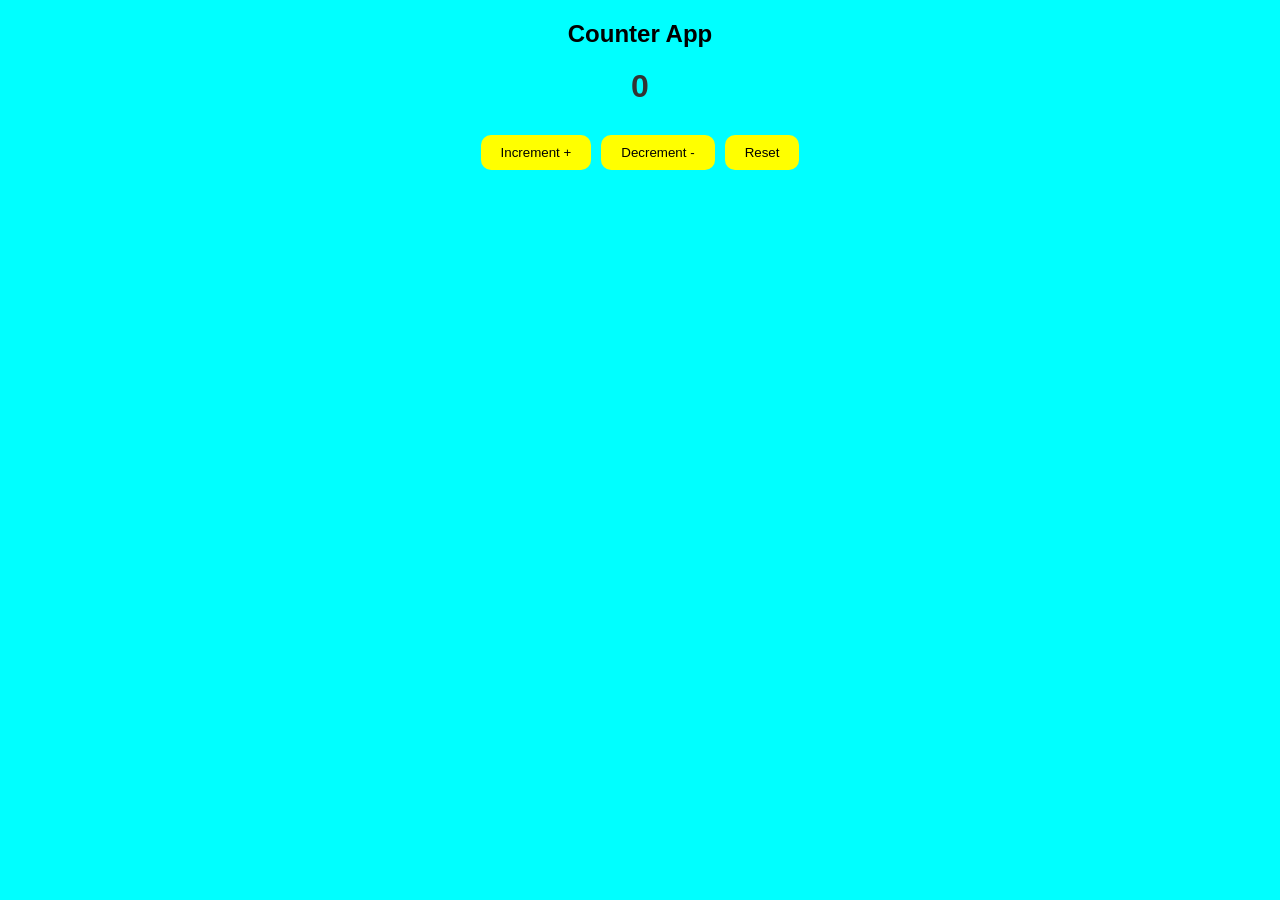
<file: Deliverables/Counter/index.html>
<!doctype html>
<html lang="en">
  <head>
    <meta charset="UTF-8" />
    <meta name="viewport" content="width=device-width, initial-scale=1.0" />
    <title>Counter</title>
    <link rel="stylesheet" href="style.css">
  </head>
  <body>
    <h2 style="padding: 20px;">Counter App</h2>
    <div>
      <h1 id="counterDisplay">0</h1>
    </div>
    <div>
        <p id="message"></p>
    </div>
    <div class="fun-btns">
      <button id="incrementBtn">Increment +</button>
      <button id="decrementBtn">Decrement -</button>
      <button id="resetBtn">Reset</button>
    </div>
    <script src="script.js" defer></script>
  </body>
</html>
</file>
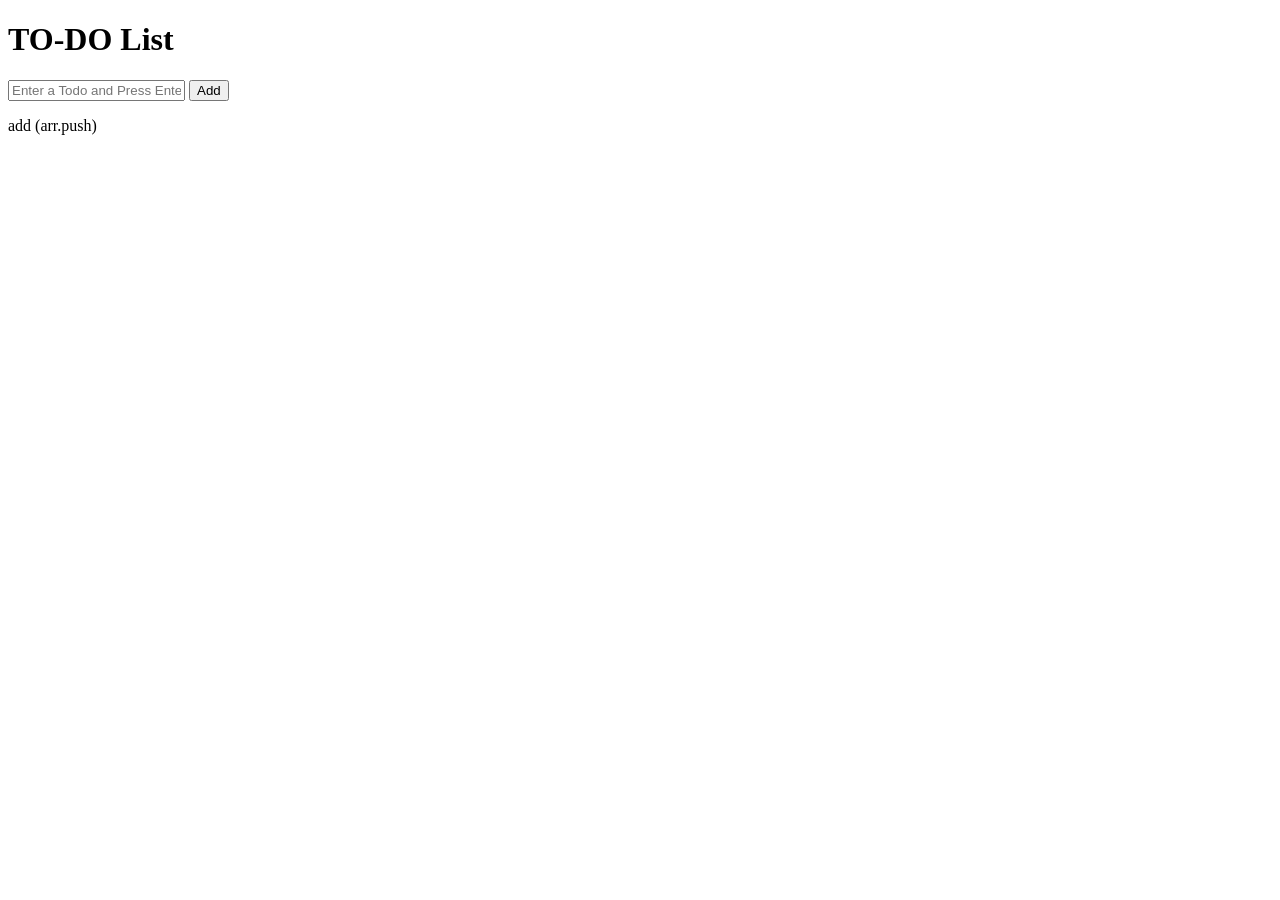
<file: Deliverables/ToDo/index.html>
<!DOCTYPE html>
<html lang="en">
<head>
    <meta charset="UTF-8">
    <meta name="viewport" content="width=device-width, initial-scale=1.0">
    <title>Document</title>
</head>
<body>
    <h1>TO-DO List</h1>
    <input type="text" id="input-todo" placeholder="Enter a Todo and Press Enter or Add">
    <button id="add-btn">Add</button>
    <ul id="todo-list"></ul>

    <script src="script.js"></script>
</body>
</html>


add (arr.push)
</file>
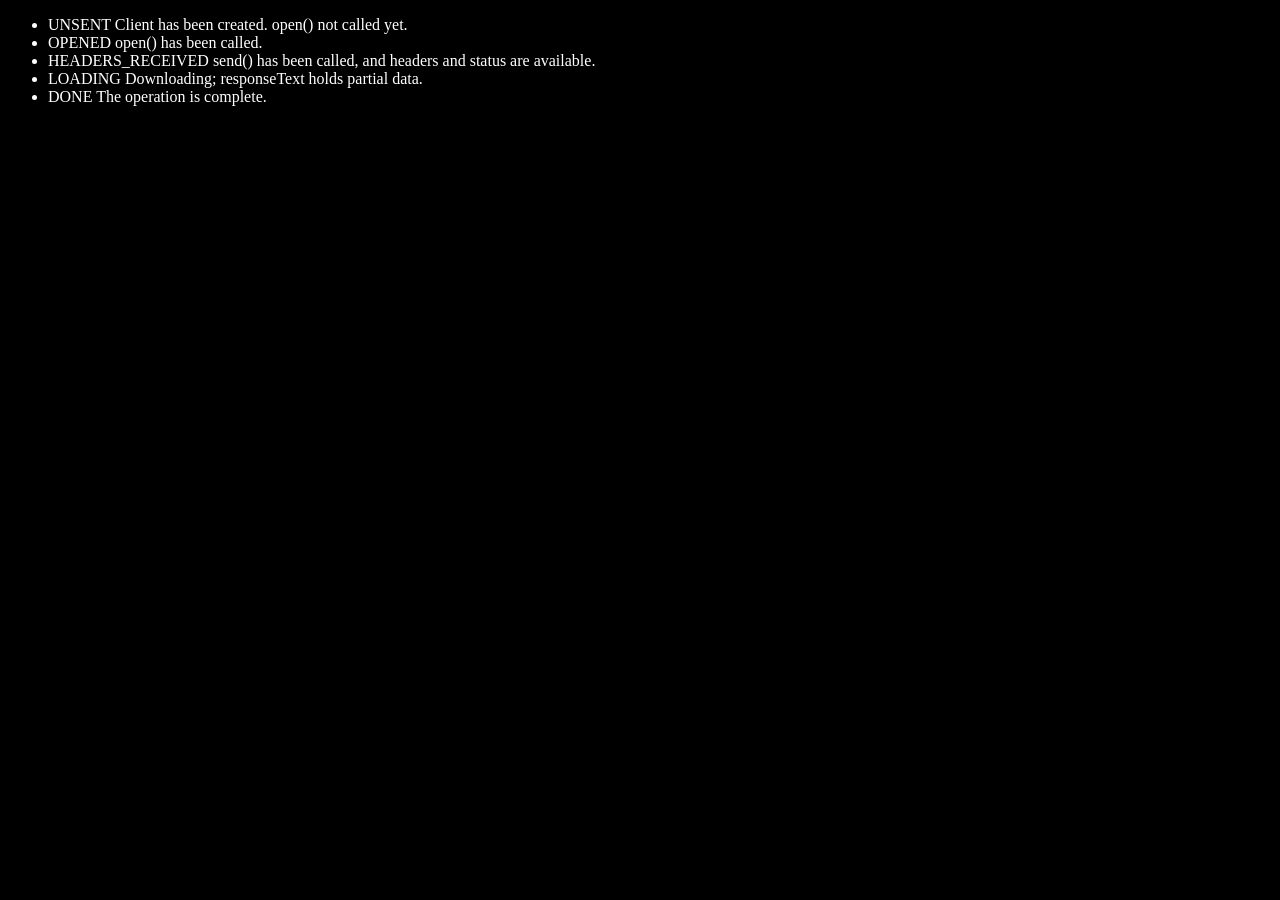
<file: Advance/Promise/ApiRequest.html>
<!doctype html>
<html lang="en">
  <head>
    <meta charset="UTF-8" />
    <meta name="viewport" content="width=device-width, initial-scale=1.0" />
    <title>Document</title>
  </head>
  <body style="color: white; background-color: black">
    <ul>
      <li>UNSENT Client has been created. open() not called yet.</li>
      <li>OPENED open() has been called.</li>
      <li>
        HEADERS_RECEIVED send() has been called, and headers and status are
        available.
      </li>
      <li>LOADING Downloading; responseText holds partial data.</li>
      <li>DONE The operation is complete.</li>
    </ul>
  </body>
  <script>
    const reqURL = 'https://api.github.com/users/hiteshchoudhary'

    const xhr = new XMLHttpRequest()
    xhr.open('GET', reqURL)

    xhr.onreadystatechange = function () {
        console.log(xhr.readyState)
        if (xhr.readyState === 4) {
            const data = JSON.parse(this.responseText) //becasue this.responseText gives string
            console.log(typeof data)
            console.log(data.followers)
        }
    }

    // console.log(xhr.readyState)
    xhr.send()
    // console.log(xhr.readyState)
  </script>
</html>
</file>
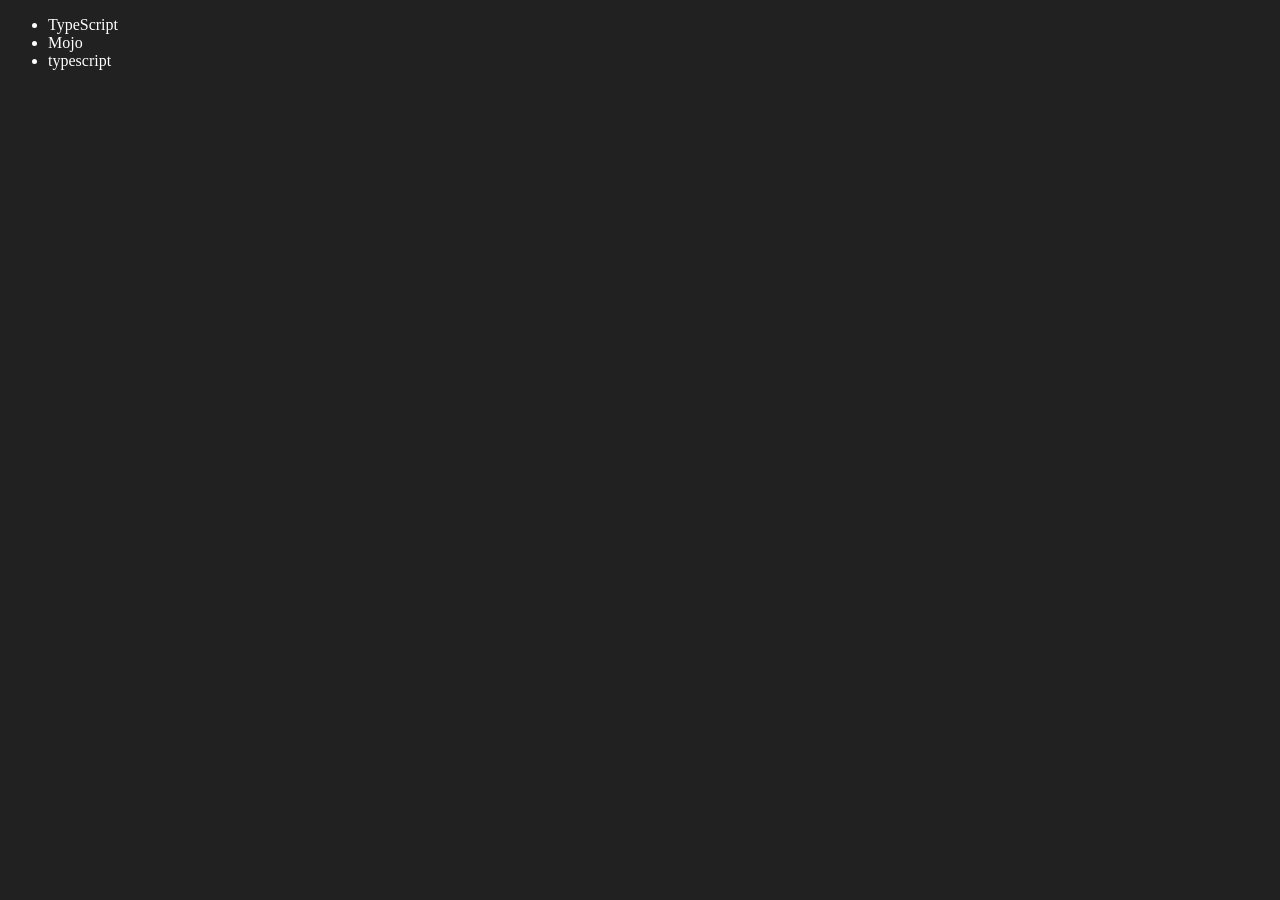
<file: JS Basics/DOM/four.html>
<!DOCTYPE html>
<html lang="en">
<head>
    <meta charset="UTF-8">
    <meta http-equiv="X-UA-Compatible" content="IE=edge">
    <meta name="viewport" content="width=device-width, initial-scale=1.0">
    <title>Chai aur code | DOM</title>
</head>
<body style="background-color: #212121; color: #fff;">
    <ul class="language">
        <li>Javascript</li>
    </ul>
</body>
<script>
    function addLanguage(langName){
        const li = document.createElement('li');
        li.innerHTML = `${langName}`
        document.querySelector('.language').appendChild(li)
    }
    addLanguage("python")
    addLanguage("typescript")

    function addOptiLanguage(langName){
        const li = document.createElement('li');
        li.appendChild(document.createTextNode(langName))
        document.querySelector('.language').appendChild(li)
    }
    addOptiLanguage('golang')

    //Edit
    const secondLang = document.querySelector("li:nth-child(2)")
    console.log(secondLang);
    //secondLang.innerHTML = "Mojo"
    const newli = document.createElement('li')
    newli.textContent = "Mojo"
    secondLang.replaceWith(newli)

    //edit
    const firstLang = document.querySelector("li:first-child")
    firstLang.outerHTML = '<li>TypeScript</li>'

    //remove
    const lastLang = document.querySelector('li:last-child')
    lastLang.remove()


</script>
</html>
</file>
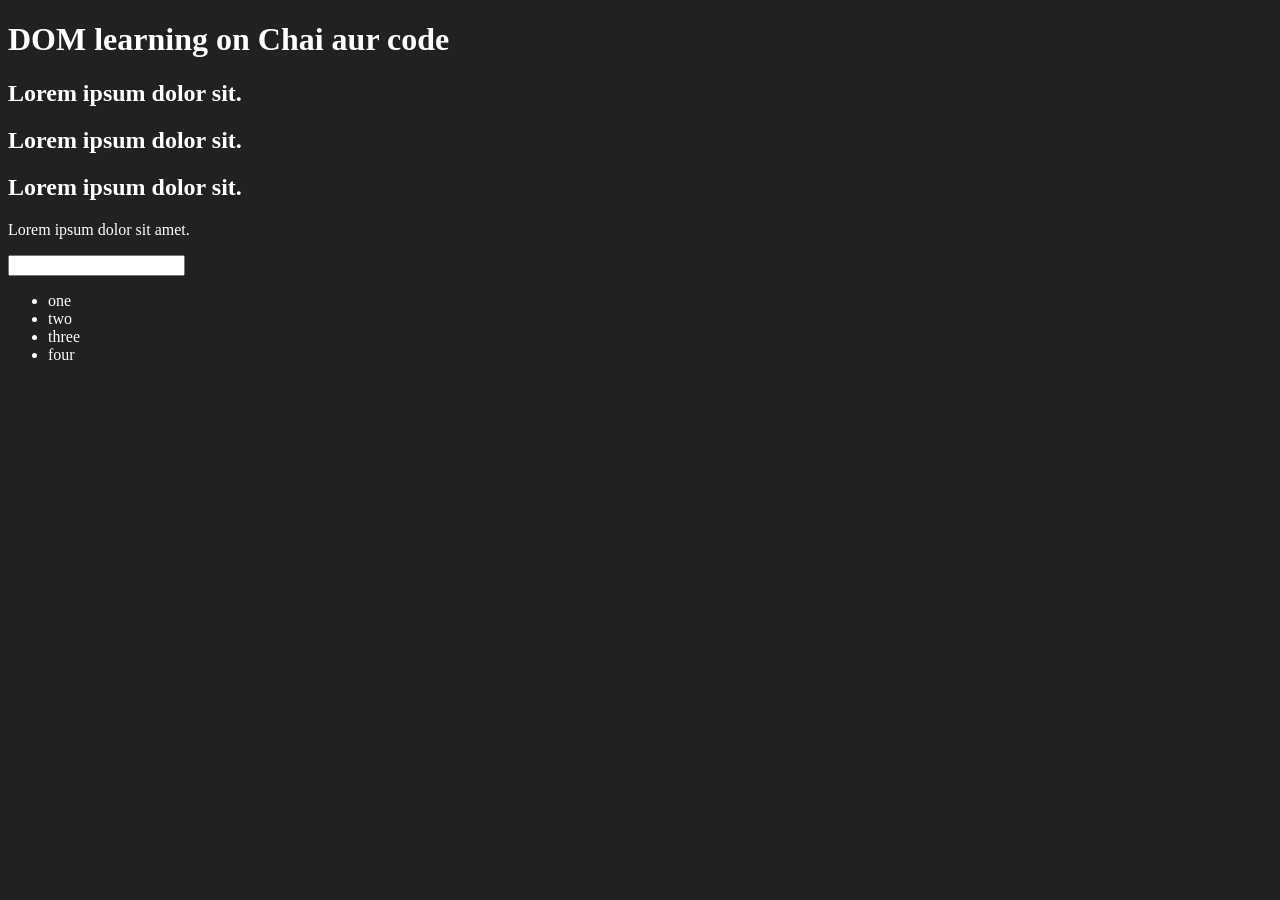
<file: JS Basics/DOM/one.html>
<!DOCTYPE html>
<html lang="en">
<head>
    <meta charset="UTF-8">
    
    <title>DOM learning</title>
    <style>
        .bg-black{
            background-color: #212121;
            color: #fff;
        }
    </style>
</head>
<body class="bg-black">
    <div >
        <h1  id="title" class="heading">DOM learning on Chai aur code <span style="display: none;">test text</span></h1>
        <h2>Lorem ipsum dolor sit.</h2>
        <h2>Lorem ipsum dolor sit.</h2>
        <h2>Lorem ipsum dolor sit.</h2>
        <p>Lorem ipsum dolor sit amet.</p>
        <input type="password" name="" id="">

        <ul>
            <li class="list-item">one</li>
            <li class="list-item">two</li>
            <li class="list-item">three</li>
            <li class="list-item">four</li>
        </ul>
    </div>
</body>
</html>
</file>
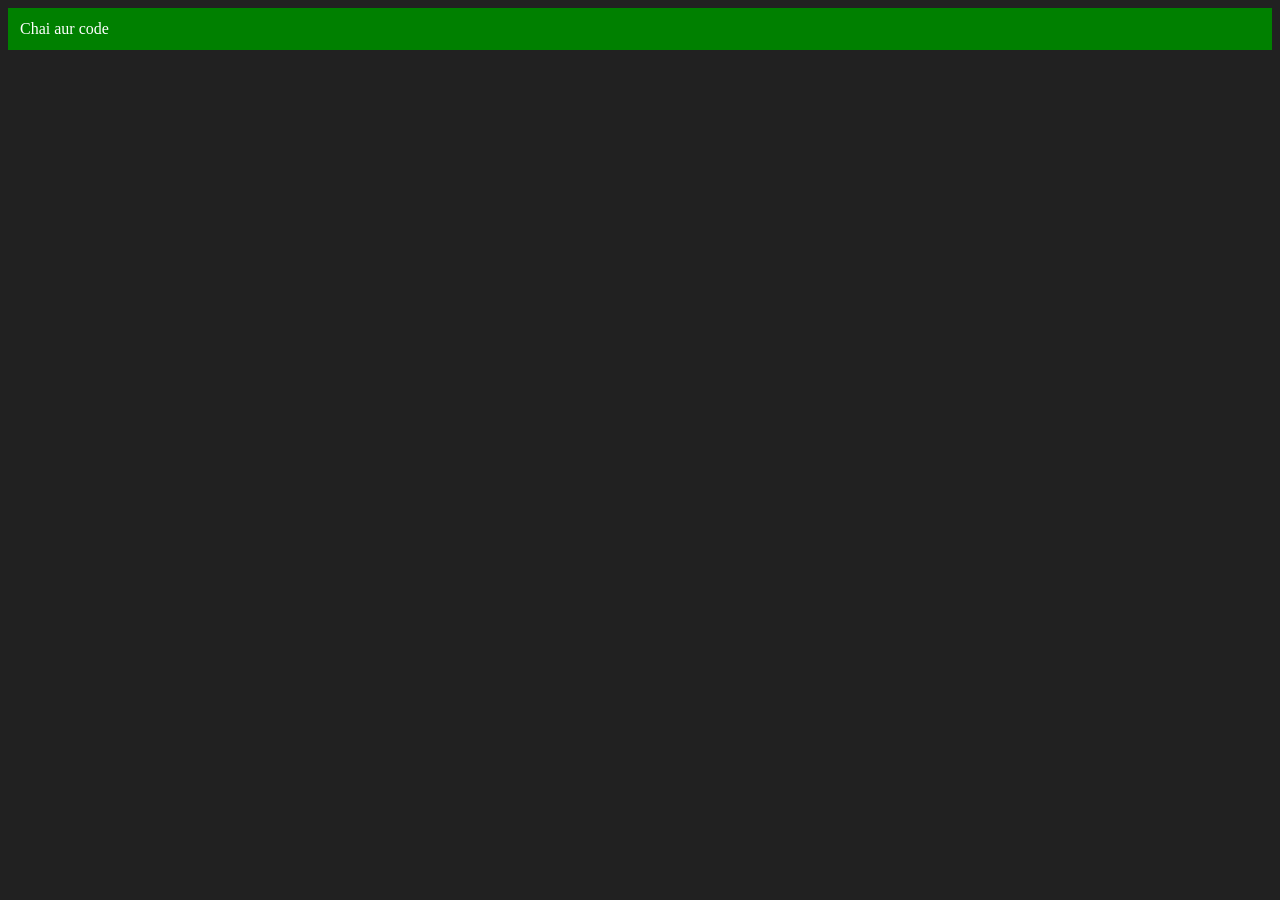
<file: JS Basics/DOM/three.html>
<!DOCTYPE html>
<html lang="en">
<head>
    <meta charset="UTF-8">
    <meta http-equiv="X-UA-Compatible" content="IE=edge">
    <meta name="viewport" content="width=device-width, initial-scale=1.0">
    <title>Chai aur code </title>
</head>
<body style="background-color: #212121; color: #fff;">
    
</body>
<script>
    const div = document.createElement('div')
    console.log(div);
    div.className = "main"
    div.id = Math.round(Math.random() * 10 + 1)
    div.setAttribute("title", "generated title")
    div.style.backgroundColor = "green"
    div.style.padding = "12px"
    // div.innerText = "Chai aur code"
    const addText = document.createTextNode("Chai aur code")
    div.appendChild(addText)

    document.body.appendChild(div)
</script>
</html>
</file>
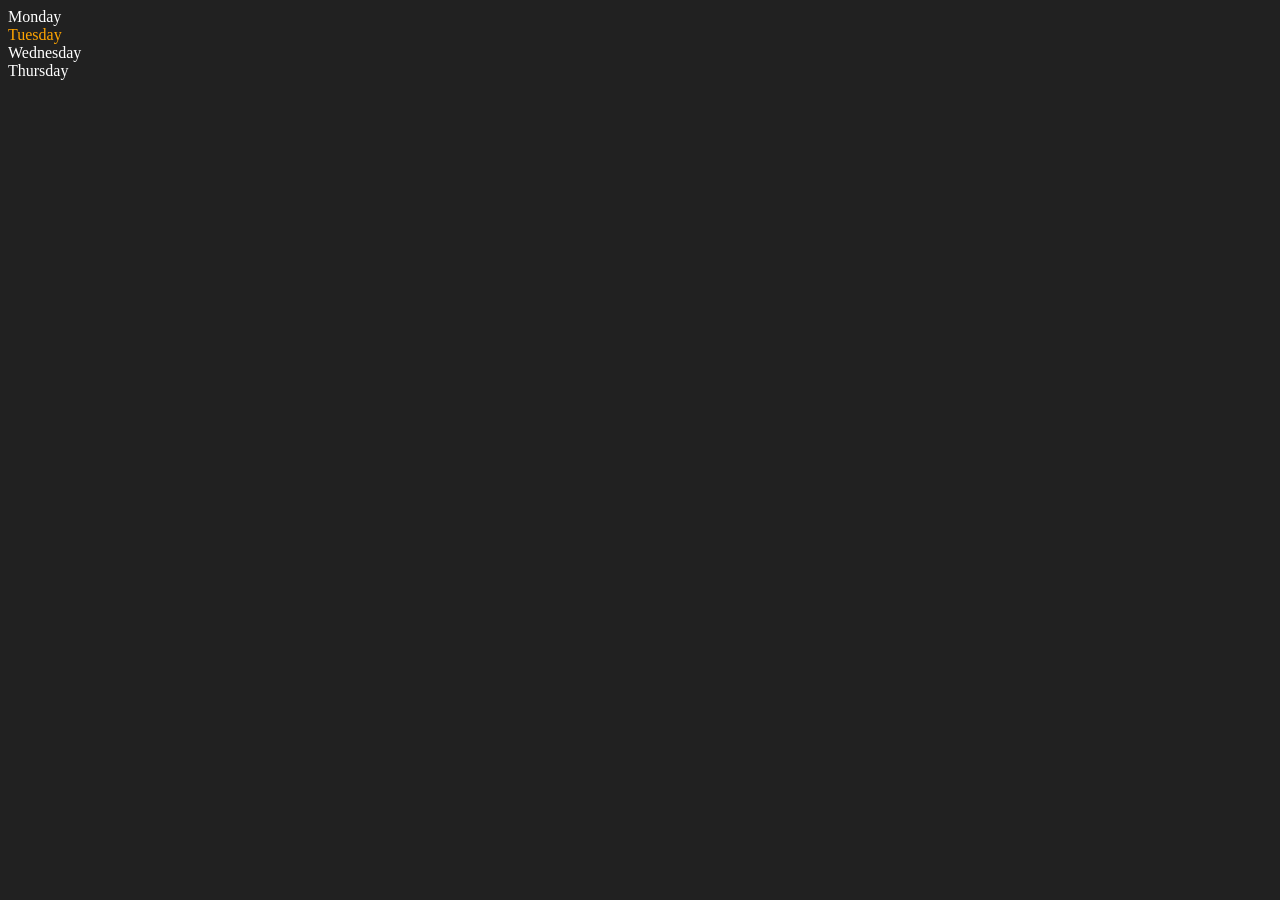
<file: JS Basics/DOM/two.html>
<!DOCTYPE html>
<html lang="en">
<head>
    <meta charset="UTF-8">
    <meta http-equiv="X-UA-Compatible" content="IE=edge">
    <meta name="viewport" content="width=device-width, initial-scale=1.0">
    <title>DOM | Chai aur code</title>
</head>
<body style="background-color: #212121; color: #fff;">
    <div class="parent">
        <!-- this is a comment -->
        <div class="day">Monday</div>
        <div class="day">Tuesday</div>
        <div class="day">Wednesday</div>
        <div class="day">Thursday</div>
    </div>
</body>
<script>
    const parent = document.querySelector('.parent')
    // console.log(parent);
    // console.log(parent.children);
    // console.log(parent.children[1].innerHTML);

    // for (let i = 0; i < parent.children.length; i++) {
    //      console.log(parent.children[i].innerHTML);
        
    // }
    parent.children[1].style.color = "orange"
    // console.log(parent.firstElementChild);
    // console.log(parent.lastElementChild);

    const dayOne = document.querySelector('.day')
    // console.log(dayOne);
    // console.log(dayOne.parentElement);
    // console.log(dayOne.nextElementSibling);

    console.log("NODES: ", parent.childNodes);
</script>
</html>
</file>
<file: Deliverables/Counter/style.css>
*{
    margin: 0;
    padding: 0;
    box-sizing: border-box;
    font-family: Arial, Helvetica, sans-serif;
}
body{
    background-color: aqua;
    display: flex;
    flex-direction: column;
    justify-content: center;
    align-items: center;
}

#counterDisplay{
    color: #333;
    padding-bottom: 10px;
}

.fun-btns{
    display: flex;
    gap: 10px;
    padding: 20px;
}

button{
    padding: 10px 20px;
    color:black;
    background-color: yellow;
    border-radius: 10px;
    border: none;
    cursor: pointer;
    font-family: Verdana, Geneva, Tahoma, sans-serif;
}

#incrementBtn:hover,
#decrementBtn:hover,
#resetBtn:hover {
    background-color: white;
}
</file>
